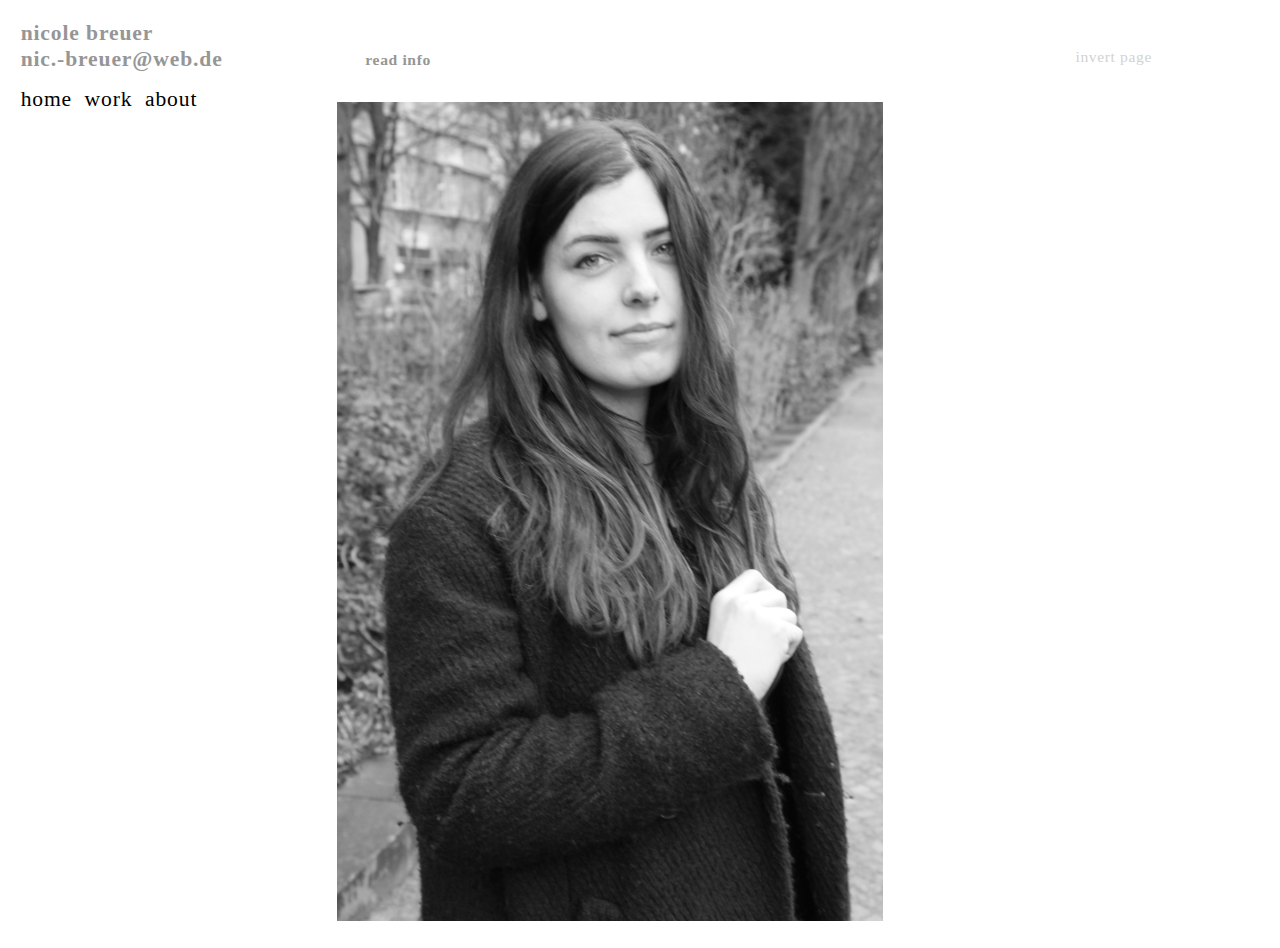
<file: htmlundcss/index.html>
<!DOCTYPE html>
<html>
  <head>
    <meta charset="utf-8">
    <title>Mein Portfolio</title>
    <link rel="stylesheet" href="https://maxcdn.bootstrapcdn.com/bootstrap/4.0.0-beta.2/css/bootstrap.min.css" integrity="sha384-PsH8R72JQ3SOdhVi3uxftmaW6Vc51MKb0q5P2rRUpPvrszuE4W1povHYgTpBfshb" crossorigin="anonymous">
  <link href="https://fonts.googleapis.com/css?family=Source+Sans+Pro:400,900" rel="stylesheet">
  <script src="https://ajax.googleapis.com/ajax/libs/jquery/3.2.1/jquery.min.js"></script>
  <link rel="stylesheet" href="stylesheet.css" type="text/css">
  </head>
  <body>
    	<div id="container_text">

    	<span class="header_toggle text1">
    			<span class="addresse_cursor_up">nicole breuer<br><p id="role" style="display: inline;">nic.-breuer@web.de</p></span>
    			 <span class="addresse_cursor_down" style="display: none;">nicole breuer<br>kommunikationsdesign</span>
    			</span>
    				<div id="address_more" class="text1"><p>reinickendorferstraße 63
    				<br>13347 berlin
    				<br>germany
          </p><p>+ 49 (0) 176 30 587 106
    				<br>nic.-breuer@web.de
    				</p></div>
    				<br><br><span id="menu_links" class="text1"><a href="index.html">home</a>&nbsp;&nbsp;<a href="work.html">work</a>&nbsp;&nbsp;<a href="about.html">about</a></span>

    	</div>

    <div id="items">
    <!-- - - About - - -->
    <div id="1" class="wrap">
    	<div id="container_exhibit" class="text2 item">
    	<div id="invert_button_01" class="invert_button">invert page</div>
    		<div class="container_exhibit_info">
    				<div class="info_col_1">

    					<span class="projekt_info_toggle">
    					    <span class="addresse_cursor_up">read info</span>
    					    <span class="addresse_cursor_down" style="display: none;">close info</span>
    					</span>
    						<div class="projekt_info_more"><br>hello, i am a berlin-based graphic designer with a focus on typography, editorial design and collages. this site shows a selection of my work. you can see more material in the 'work' section. thank you for visiting
        <br>/</br>
        hallo, ich bin eine grafikdesignerin aus berlin mit dem fokus auf typografie, editorial design und collagen. diese seite zeigt eine auswahl meiner arbeiten. mehr bilder unter 'work'. danke für den besuch.

</div>

    				</div>
    		</div>
    		<div class="container_exhibit_photo">
    				<div><img id="zz" src="img/me.JPG" class="img_space"></div>
    		</div>
    	</div>
    </div>

      	<!-- INVERT PAGE -->

      	<script>
      	  $(function() {
      	    $( "#invert_button_01" ).click(function() {
      	      $( "html" ).toggleClass( "invert", 1000 );
      		  $( ".projekt_info_more" ).toggleClass( "invert_to_black", 1000 );
      		  $( ".projekt_info_toggle" ).toggleClass( "invert_to_black", 1000 );
      	    });
      	  });
      	  </script>




    </div>

    	<script type="text/javascript">
        $('.header_toggle span').each(function() {
            $(this).on('click', function(){
                $(this).parent().next().slideToggle();
                $(this).parent().find('span').each(function(){
                    $(this).toggle();

                });
            });
        });
    	</script>

    	<!-- TOGGLE PROJEKT INFO! -->

    	<script type="text/javascript">
        $('.projekt_info_toggle span').each(function() {
            $(this).on('click', function(){
                $(this).parent().next().slideToggle();
                $(this).parent().find('span').each(function(){
                    $(this).toggle();

                });
            });
        });


    	</script>

    	<!-- durch Projekte klicken -->
    	<script type="text/javascript">
    	$("#buttons a").click(function() {
    	    var id = $(this).attr("id");
    	    $("#items div.wrap").fadeOut(750).css("display", "none");
    	    $("#items div#" + id + "").fadeIn(750).css("display", "block", "");
    	});
    	</script>







    </body>
</file>
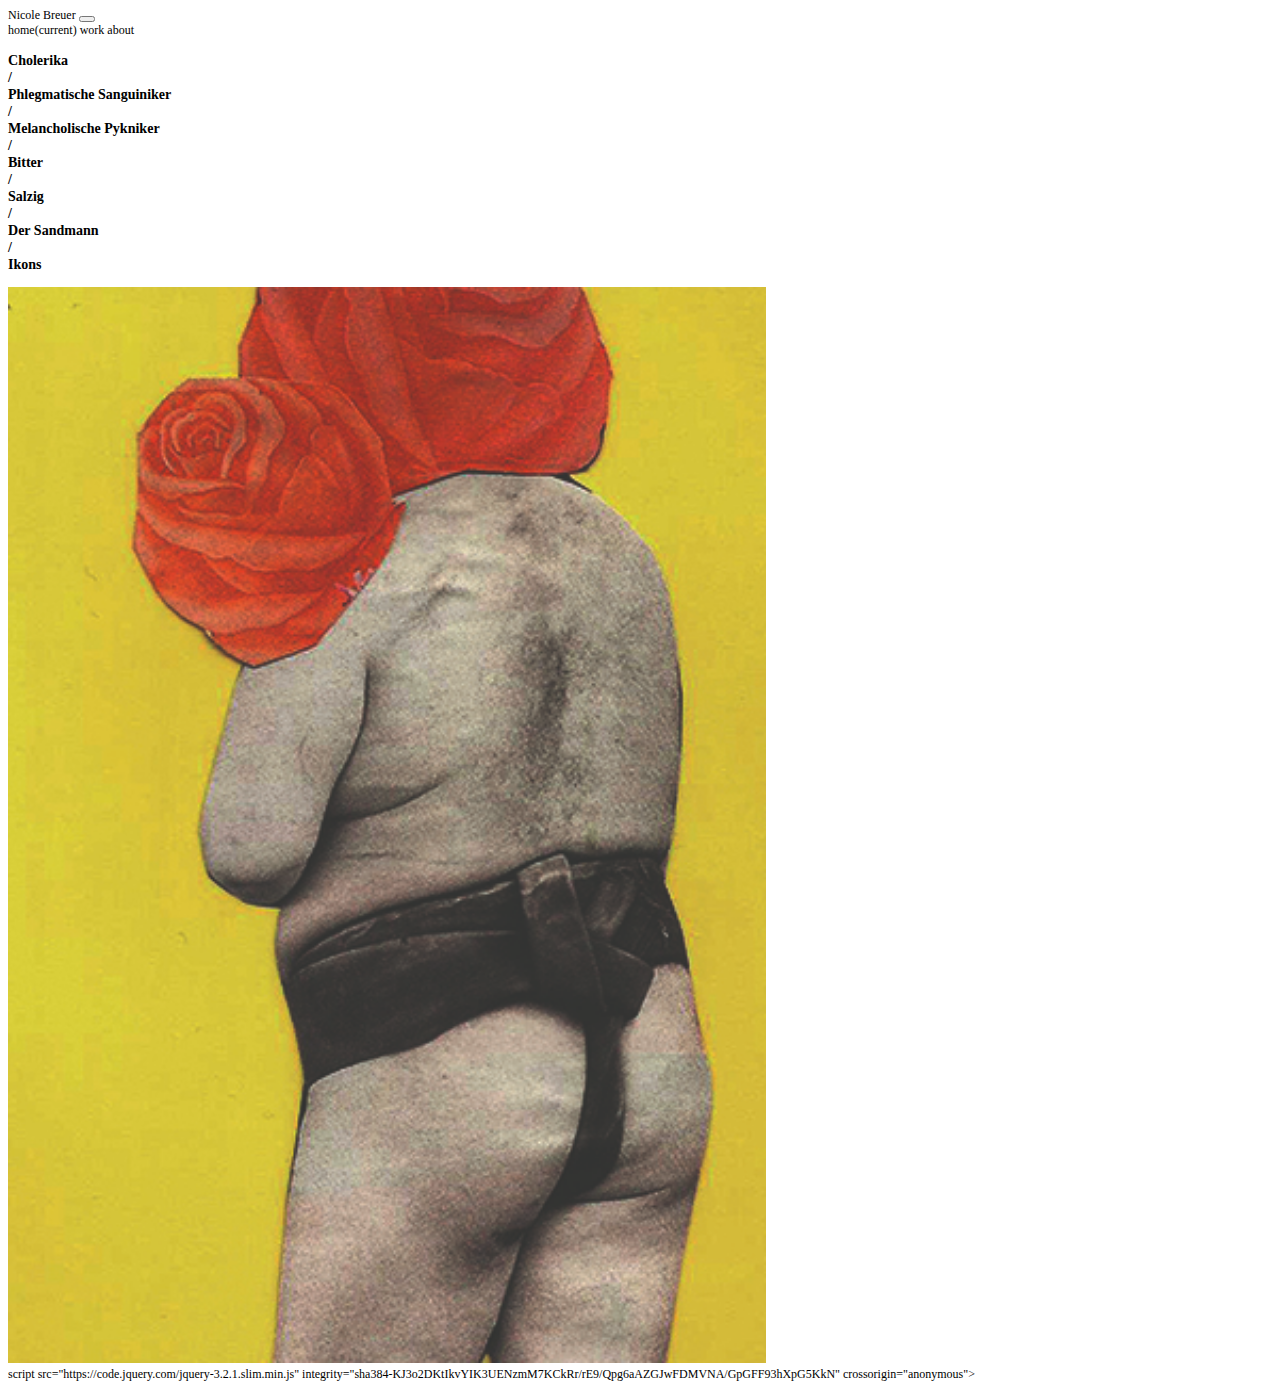
<file: htmlundcss/about.html>
<!DOCTYPE html>
<html>
  <head>
    <meta charset="utf-8">
    <title>Mein Portfolio</title>
    <link rel="stylesheet" href="https://maxcdn.bootstrapcdn.com/bootstrap/4.0.0-beta.2/css/bootstrap.min.css" integrity="sha384-PsH8R72JQ3SOdhVi3uxftmaW6Vc51MKb0q5P2rRUpPvrszuE4W1povHYgTpBfshb" crossorigin="anonymous">
  <link href="https://fonts.googleapis.com/css?family=Source+Sans+Pro:400,900" rel="stylesheet">
  <link rel="stylesheet" href="stylesheet.css" type="text/css">
  </head>
  <body>
    <nav class="navbar navbar-expand-lg">
  <a class="navbar-brand" href="index.html">Nicole Breuer</a>
  <button class="navbar-toggler" type="button" data-toggle="collapse" data-target="#navbarNavAltMarkup" aria-controls="navbarNavAltMarkup" aria-expanded="false" aria-label="Toggle navigation">
    <span class="navbar-toggler-icon"></span>
  </button>
  <div class="collapse navbar-collapse" id="navbarNavAltMarkup">
    <div class="navbar-nav">
      <a class="nav-item nav-link active" href="index.html">home<span class="sr-only">(current)</span></a>
      <a class="nav-item nav-link" href="work.html">work</a>
      <a class="nav-item nav-link" href="about.html">about</a>
    </div>
  </div>
</nav>

<div class="row">
<div class="col-3">
  <div class="Inhalt">
    <p>
    <h3>
      <a href="work.html">Cholerika</a>
    <br>/</br>
    <a href="Phlegmatische Sanguiniker.html">Phlegmatische Sanguiniker</a>
    <br>/</br>
    <a href="Melancholische Pykniker.html">Melancholische Pykniker</a>
    <br>/</br>
      <a href="Bitter.html">Bitter</a>
    <br>/</br>
    <a href="salzig.html">Salzig</a>
    <br>/</br>
    <a href="DerSandmann.html">Der Sandmann</a>
    <br>/</br>
    <a href="Ikons.html">Ikons</a>
    <h3>
    </p>
</div>
</div>
<div class="col-9">
  <div class="Bild">
<img src="img/sanguiniker.jpg">
</div>
</div>
</div>
script src="https://code.jquery.com/jquery-3.2.1.slim.min.js" integrity="sha384-KJ3o2DKtIkvYIK3UENzmM7KCkRr/rE9/Qpg6aAZGJwFDMVNA/GpGFF93hXpG5KkN" crossorigin="anonymous"></script>
<script src="https://cdnjs.cloudflare.com/ajax/libs/popper.js/1.12.3/umd/popper.min.js" integrity="sha384-vFJXuSJphROIrBnz7yo7oB41mKfc8JzQZiCq4NCceLEaO4IHwicKwpJf9c9IpFgh" crossorigin="anonymous"></script>
<script src="https://maxcdn.bootstrapcdn.com/bootstrap/4.0.0-beta.2/js/bootstrap.min.js" integrity="sha384-alpBpkh1PFOepccYVYDB4do5UnbKysX5WZXm3XxPqe5iKTfUKjNkCk9SaVuEZflJ" crossorigin="anonymous"></script>
  </body>
</html>
</file>
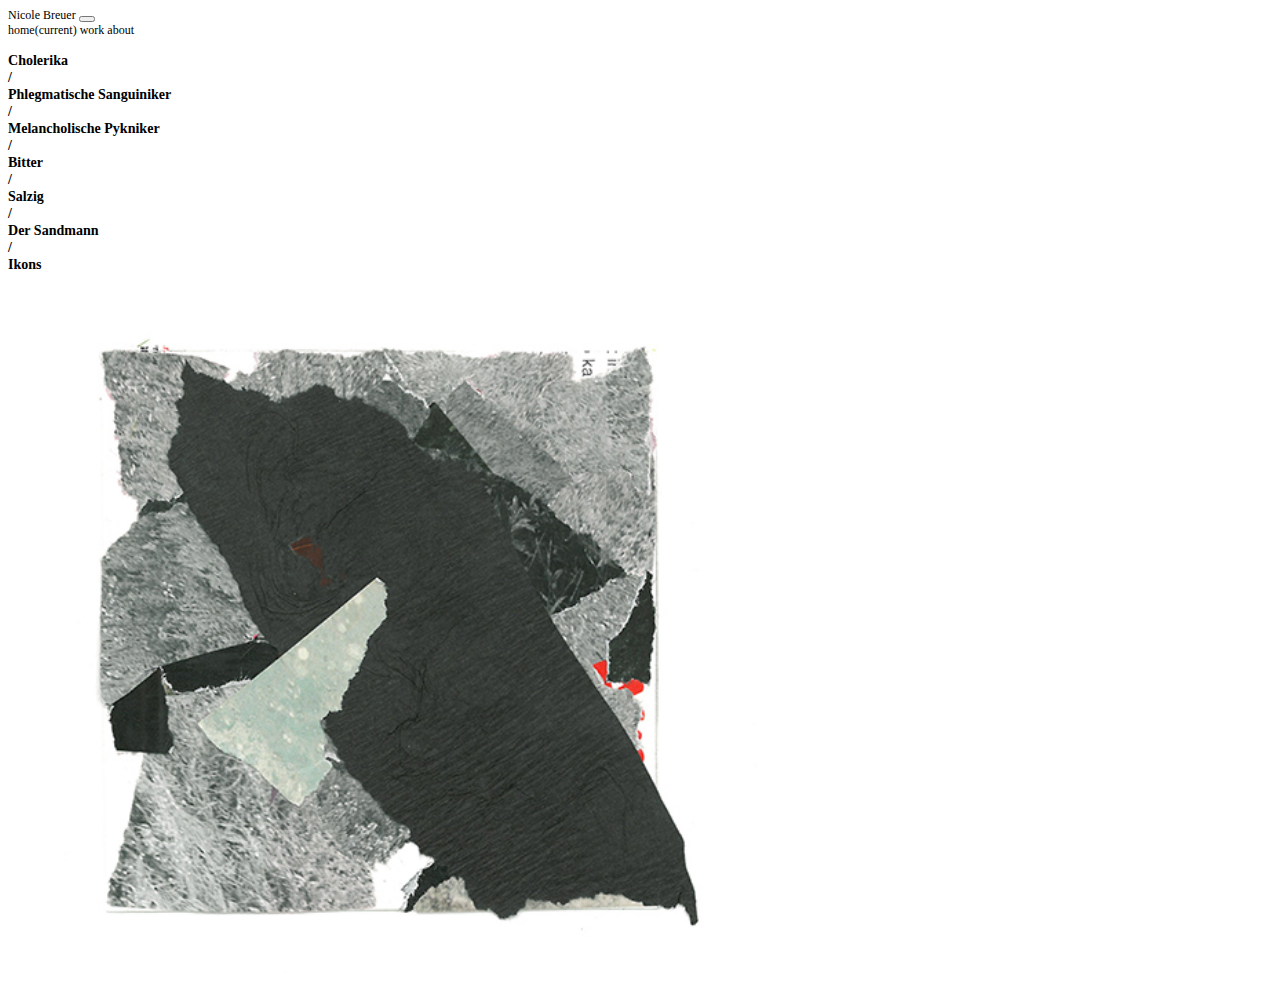
<file: htmlundcss/bitter.html>
<!DOCTYPE html>
<html>
  <head>
    <meta charset="utf-8">
    <title>Mein Portfolio</title>
    <link rel="stylesheet" href="https://maxcdn.bootstrapcdn.com/bootstrap/4.0.0-beta.2/css/bootstrap.min.css" integrity="sha384-PsH8R72JQ3SOdhVi3uxftmaW6Vc51MKb0q5P2rRUpPvrszuE4W1povHYgTpBfshb" crossorigin="anonymous">
  <link href="https://fonts.googleapis.com/css?family=Source+Sans+Pro:400,900" rel="stylesheet">
  <link rel="stylesheet" href="stylesheet.css" type="text/css">
  </head>
  <body>
    <nav class="navbar navbar-expand-lg">
  <a class="navbar-brand" href="index.html">Nicole Breuer</a>
  <button class="navbar-toggler" type="button" data-toggle="collapse" data-target="#navbarNavAltMarkup" aria-controls="navbarNavAltMarkup" aria-expanded="false" aria-label="Toggle navigation">
    <span class="navbar-toggler-icon"></span>
  </button>
  <div class="collapse navbar-collapse" id="navbarNavAltMarkup">
    <div class="navbar-nav">
      <a class="nav-item nav-link active" href="index.html">home<span class="sr-only">(current)</span></a>
      <a class="nav-item nav-link" href="work.html">work</a>
      <a class="nav-item nav-link" href="about.html">about</a>
    </div>
  </div>
</nav>

<div class="row">
<div class="col-3">
  <div class="Inhalt">
    <p>
    <h3>
      <a href="work.html">Cholerika</a>
    <br>/</br>
    <a href="Sanguiniker.html">Phlegmatische Sanguiniker</a>
    <br>/</br>
    <a href="melancholiker.html">Melancholische Pykniker</a>
    <br>/</br>
      <a href="Bitter.html">Bitter</a>
    <br>/</br>
    <a href="salzig.html">Salzig</a>
    <br>/</br>
    <a href="DerSandmann.html">Der Sandmann</a>
    <br>/</br>
    <a href="Ikons.html">Ikons</a>
    <h3>
    </p>
</div>
</div>
<div class="col-9">
  <div class="Bild">
<img src="img/bitter.jpg">
</div>
</div>
</div>
<script src="https://code.jquery.com/jquery-3.2.1.slim.min.js" integrity="sha384-KJ3o2DKtIkvYIK3UENzmM7KCkRr/rE9/Qpg6aAZGJwFDMVNA/GpGFF93hXpG5KkN" crossorigin="anonymous"></script>
<script src="https://cdnjs.cloudflare.com/ajax/libs/popper.js/1.12.3/umd/popper.min.js" integrity="sha384-vFJXuSJphROIrBnz7yo7oB41mKfc8JzQZiCq4NCceLEaO4IHwicKwpJf9c9IpFgh" crossorigin="anonymous"></script>
<script src="https://maxcdn.bootstrapcdn.com/bootstrap/4.0.0-beta.2/js/bootstrap.min.js" integrity="sha384-alpBpkh1PFOepccYVYDB4do5UnbKysX5WZXm3XxPqe5iKTfUKjNkCk9SaVuEZflJ" crossorigin="anonymous"></script>
  </body>
</html>
</file>
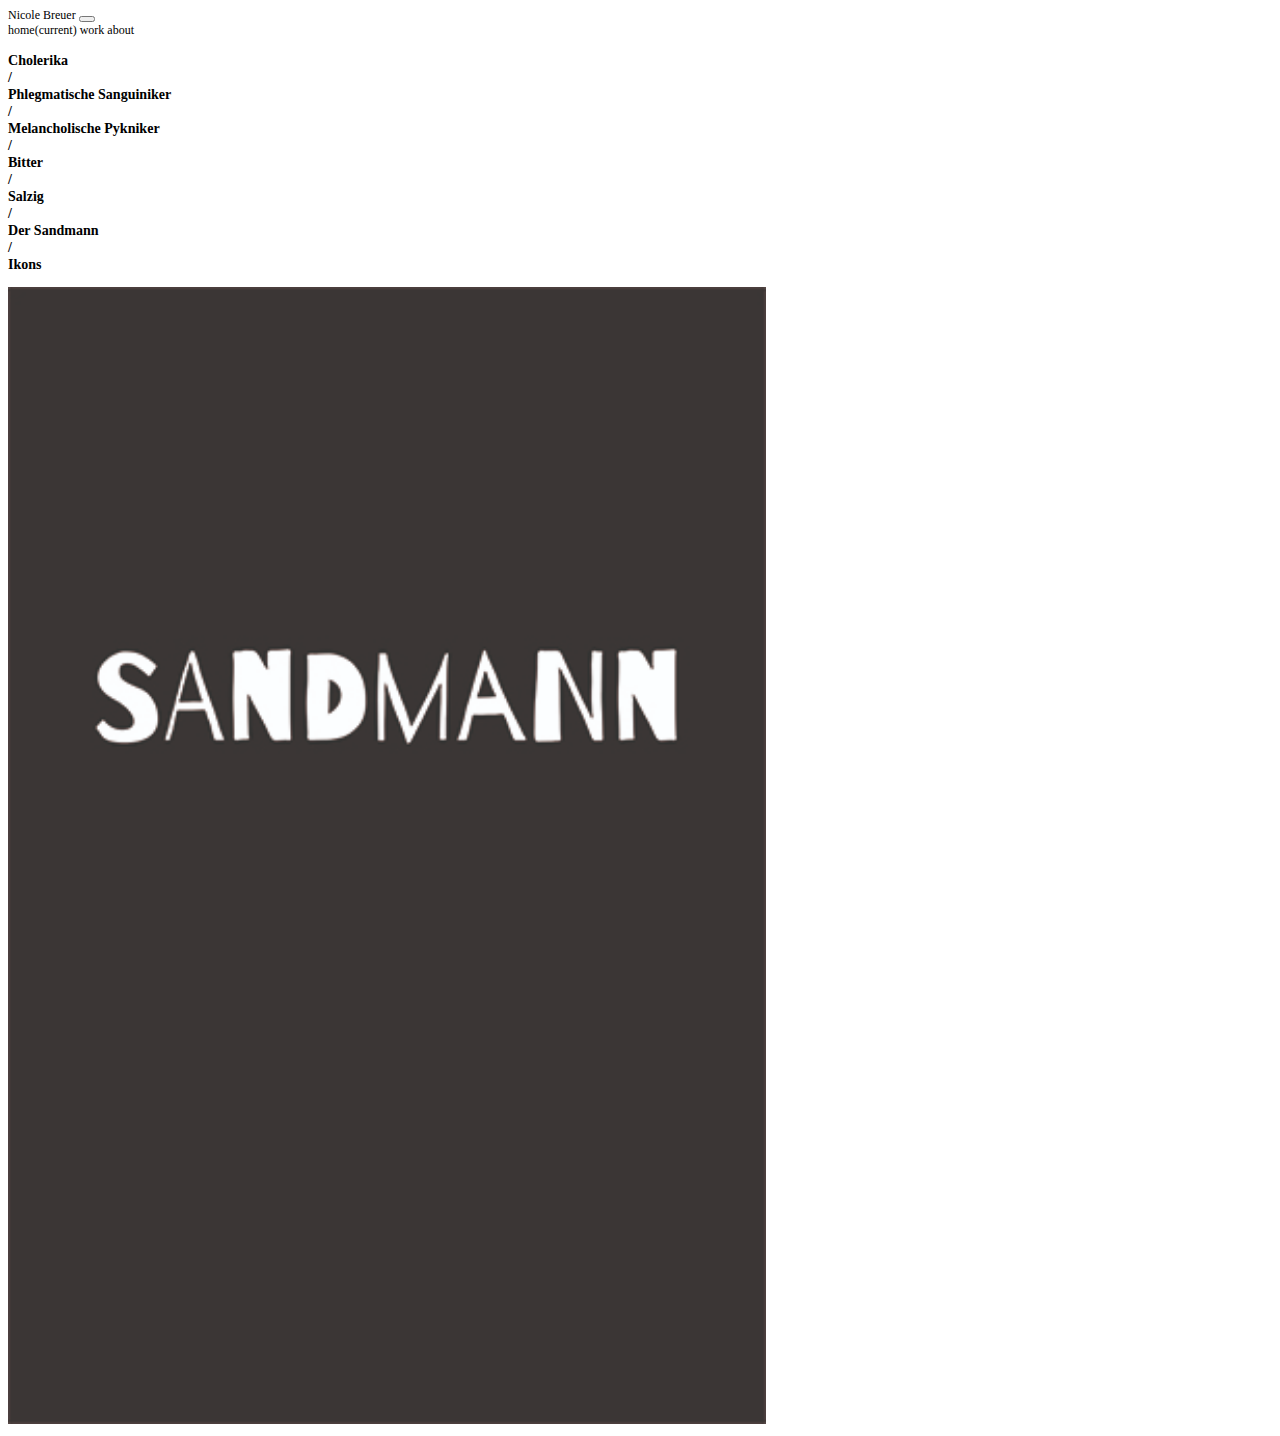
<file: htmlundcss/DerSandmann.html>
<!DOCTYPE html>
<html>
  <head>
    <meta charset="utf-8">
    <title>Mein Portfolio</title>
    <link rel="stylesheet" href="https://maxcdn.bootstrapcdn.com/bootstrap/4.0.0-beta.2/css/bootstrap.min.css" integrity="sha384-PsH8R72JQ3SOdhVi3uxftmaW6Vc51MKb0q5P2rRUpPvrszuE4W1povHYgTpBfshb" crossorigin="anonymous">
  <link href="https://fonts.googleapis.com/css?family=Source+Sans+Pro:400,900" rel="stylesheet">
  <link rel="stylesheet" href="stylesheet.css" type="text/css">
  </head>
  <body>
    <nav class="navbar navbar-expand-lg">
  <a class="navbar-brand" href="index.html">Nicole Breuer</a>
  <button class="navbar-toggler" type="button" data-toggle="collapse" data-target="#navbarNavAltMarkup" aria-controls="navbarNavAltMarkup" aria-expanded="false" aria-label="Toggle navigation">
    <span class="navbar-toggler-icon"></span>
  </button>
  <div class="collapse navbar-collapse" id="navbarNavAltMarkup">
    <div class="navbar-nav">
      <a class="nav-item nav-link active" href="index.html">home<span class="sr-only">(current)</span></a>
      <a class="nav-item nav-link" href="work.html">work</a>
      <a class="nav-item nav-link" href="about.html">about</a>
    </div>
  </div>
</nav>

<div class="row">
<div class="col-3">
  <div class="Inhalt">
    <p>
    <h3>
      <a href="work.html">Cholerika</a>
    <br>/</br>
    <a href="Sanguiniker.html">Phlegmatische Sanguiniker</a>
    <br>/</br>
    <a href="melancholiker.html">Melancholische Pykniker</a>
    <br>/</br>
      <a href="Bitter.html">Bitter</a>
    <br>/</br>
    <a href="salzig.html">Salzig</a>
    <br>/</br>
    <a href="DerSandmann.html">Der Sandmann</a>
    <br>/</br>
    <a href="Ikons.html">Ikons</a>
    <h3>
    </p>
</div>
</div>
<div class="col-9">
  <div class="Bild">
<img src="img/DerSandmann.jpg">
</div>
</div>
</div>
<script src="https://code.jquery.com/jquery-3.2.1.slim.min.js" integrity="sha384-KJ3o2DKtIkvYIK3UENzmM7KCkRr/rE9/Qpg6aAZGJwFDMVNA/GpGFF93hXpG5KkN" crossorigin="anonymous"></script>
<script src="https://cdnjs.cloudflare.com/ajax/libs/popper.js/1.12.3/umd/popper.min.js" integrity="sha384-vFJXuSJphROIrBnz7yo7oB41mKfc8JzQZiCq4NCceLEaO4IHwicKwpJf9c9IpFgh" crossorigin="anonymous"></script>
<script src="https://maxcdn.bootstrapcdn.com/bootstrap/4.0.0-beta.2/js/bootstrap.min.js" integrity="sha384-alpBpkh1PFOepccYVYDB4do5UnbKysX5WZXm3XxPqe5iKTfUKjNkCk9SaVuEZflJ" crossorigin="anonymous"></script>
  </body>
</html>
</file>
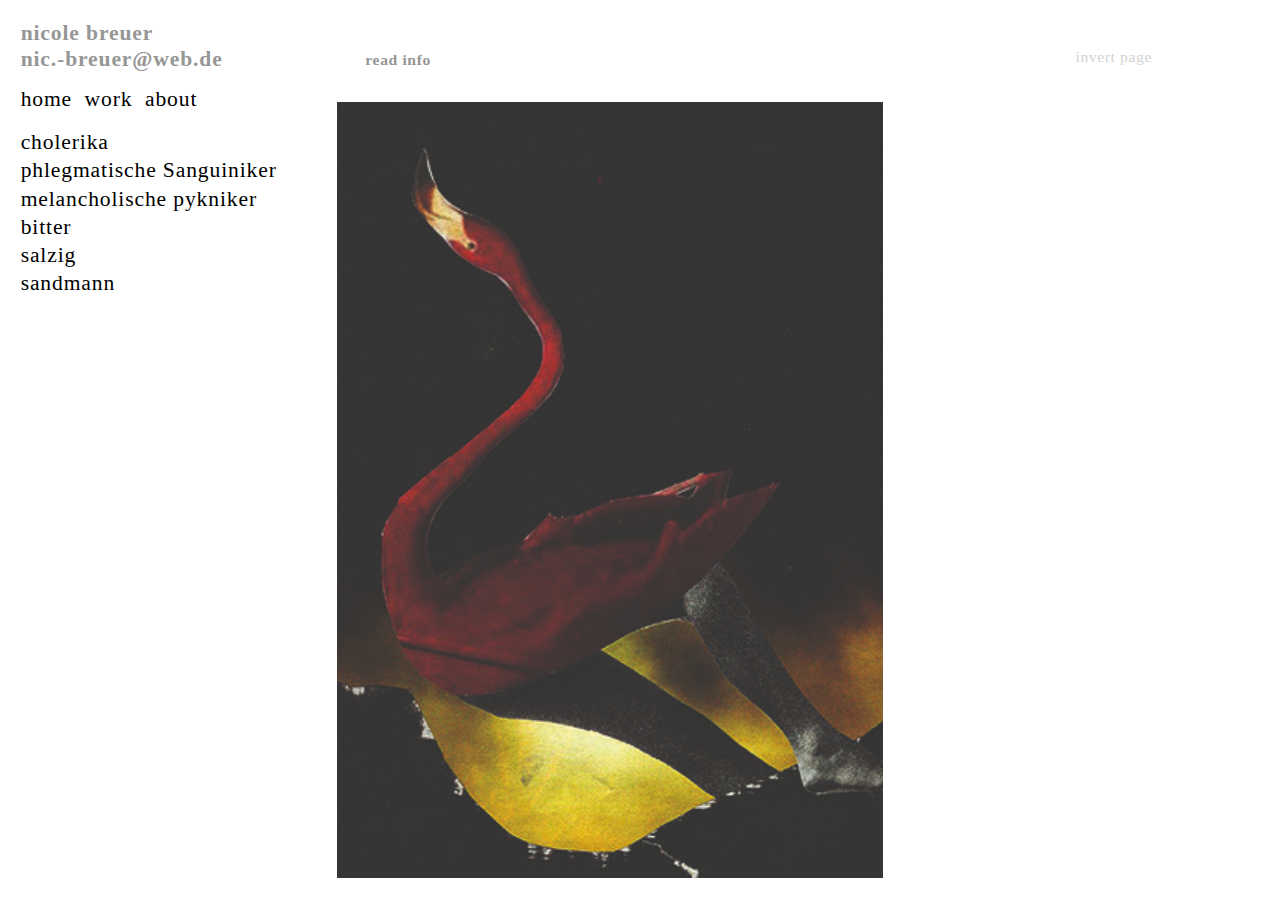
<file: htmlundcss/melancholiker.html>
<!DOCTYPE html>
<html>
  <head>
    <meta charset="utf-8">
    <title>Mein Portfolio</title>
    <link rel="stylesheet" href="https://maxcdn.bootstrapcdn.com/bootstrap/4.0.0-beta.2/css/bootstrap.min.css" integrity="sha384-PsH8R72JQ3SOdhVi3uxftmaW6Vc51MKb0q5P2rRUpPvrszuE4W1povHYgTpBfshb" crossorigin="anonymous">
  <link href="https://fonts.googleapis.com/css?family=Source+Sans+Pro:400,900" rel="stylesheet">
  <script src="https://ajax.googleapis.com/ajax/libs/jquery/3.2.1/jquery.min.js"></script>
  <link rel="stylesheet" href="stylesheet.css" type="text/css">
  </head>
  <body>
    	<div id="container_text">

    	<span class="header_toggle text1">
    			<span class="addresse_cursor_up">nicole breuer<br><p id="role" style="display: inline;">nic.-breuer@web.de</p></span>
    			 <span class="addresse_cursor_down" style="display: none;">nicole breuer<br>kommunikationsdesign</span>
    			</span>
    				<div id="address_more" class="text1"><p>reinickendorferstraße 63
    				<br>13347 berlin
    				<br>germany
          </p><p>+ 49 (0) 176 30 587 106
    				<br>nic.-breuer@web.de
    				</p></div>
    				<br><br><span id="menu_links" class="text1"><a href="index.html">home</a>&nbsp;&nbsp;<a href="work.html">work</a>&nbsp;&nbsp;<a href="about.html">about</a></span>
    				<br><br><div id="buttons">
    						 <a href="work.html" id="13">cholerika</a> <span class="buttons_type">collage</span><br>
    						 <a href="Sanguiniker.html" id="12">phlegmatische Sanguiniker</a> <span class="buttons_type">collage</span><br>
    						 <a href="melancholiker.html" id="8a">melancholische pykniker</a> <span class="buttons_type">collage</span><br>
       					 <a href="bitter.html" id="8">bitter</a> <span class="buttons_type">type, editorial</span><br>
       						 <a href="salzig.html" id="9">salzig</a> <span class="buttons_type">type, editorial</span><br>
    						 <a href="DerSandmann.html" id="11">sandmann</a> <span class="buttons_type">editorial</span><br>
    				    </p></div>
    	</div>

    <div id="items">
    <!-- - - PROJEKT 01		cholerika - - -->
    <div id="1" class="wrap">
    	<div id="container_exhibit" class="text2 item">
    	<div id="invert_button_01" class="invert_button">invert page</div>
    		<div class="container_exhibit_info">
    				<div class="info_col_1">

    					<span class="projekt_info_toggle">
    					    <span class="addresse_cursor_up">read info</span>
    					    <span class="addresse_cursor_down" style="display: none;">close info</span>
    					</span>
    						<div class="projekt_info_more"><br>Collage					<br>year:&nbsp;2016					<br>type:&nbsp;poster						<br><p style="text-indent:20px; margin: 0%;">Im Zuge des zweiten Semesters bestand die Aufgabe ...						<br></p><p style="text-indent:20px; margin: 0%;">published in SLANTED Stencil						</p></div>

    				</div>
    		</div>
    		<div class="container_exhibit_photo">
    				<div><img id="zz" src="img/melancholiker.jpg" class="img_space"></div>
    		</div>
    	</div>
    </div>

      	<!-- INVERT PAGE -->

      	<script>
      	  $(function() {
      	    $( "#invert_button_01" ).click(function() {
      	      $( "html" ).toggleClass( "invert", 1000 );
      		  $( ".projekt_info_more" ).toggleClass( "invert_to_black", 1000 );
      		  $( ".projekt_info_toggle" ).toggleClass( "invert_to_black", 1000 );
      	    });
      	  });
      	  </script>




    </div>

    	<script type="text/javascript">
        $('.header_toggle span').each(function() {
            $(this).on('click', function(){
                $(this).parent().next().slideToggle();
                $(this).parent().find('span').each(function(){
                    $(this).toggle();

                });
            });
        });
    	</script>

    	<!-- TOGGLE PROJEKT INFO! -->

    	<script type="text/javascript">
        $('.projekt_info_toggle span').each(function() {
            $(this).on('click', function(){
                $(this).parent().next().slideToggle();
                $(this).parent().find('span').each(function(){
                    $(this).toggle();

                });
            });
        });


    	</script>

    	<!-- durch Projekte klicken -->
    	<script type="text/javascript">
    	$("#buttons a").click(function() {
    	    var id = $(this).attr("id");
    	    $("#items div.wrap").fadeOut(750).css("display", "none");
    	    $("#items div#" + id + "").fadeIn(750).css("display", "block", "");
    	});
    	</script>


    	<!-- ladebildschirm work -->
    	<script type="text/javascript">
    	jQuery(document).ready(function () {
    	setTimeout(function(){ $("#loadingscreen").fadeOut(500); }, 4000);
    	});
    	</script>


    	<!-- google_analytics -->
    	<script>
      (function(i,s,o,g,r,a,m){i['GoogleAnalyticsObject']=r;i[r]=i[r]||function(){
      (i[r].q=i[r].q||[]).push(arguments)},i[r].l=1*new Date();a=s.createElement(o),
      m=s.getElementsByTagName(o)[0];a.async=1;a.src=g;m.parentNode.insertBefore(a,m)
      })(window,document,'script','//www.google-analytics.com/analytics.js','ga');

      ga('create', 'UA-62168906-1', 'auto');
      ga('send', 'pageview');

    </script>





    </body>
</file>
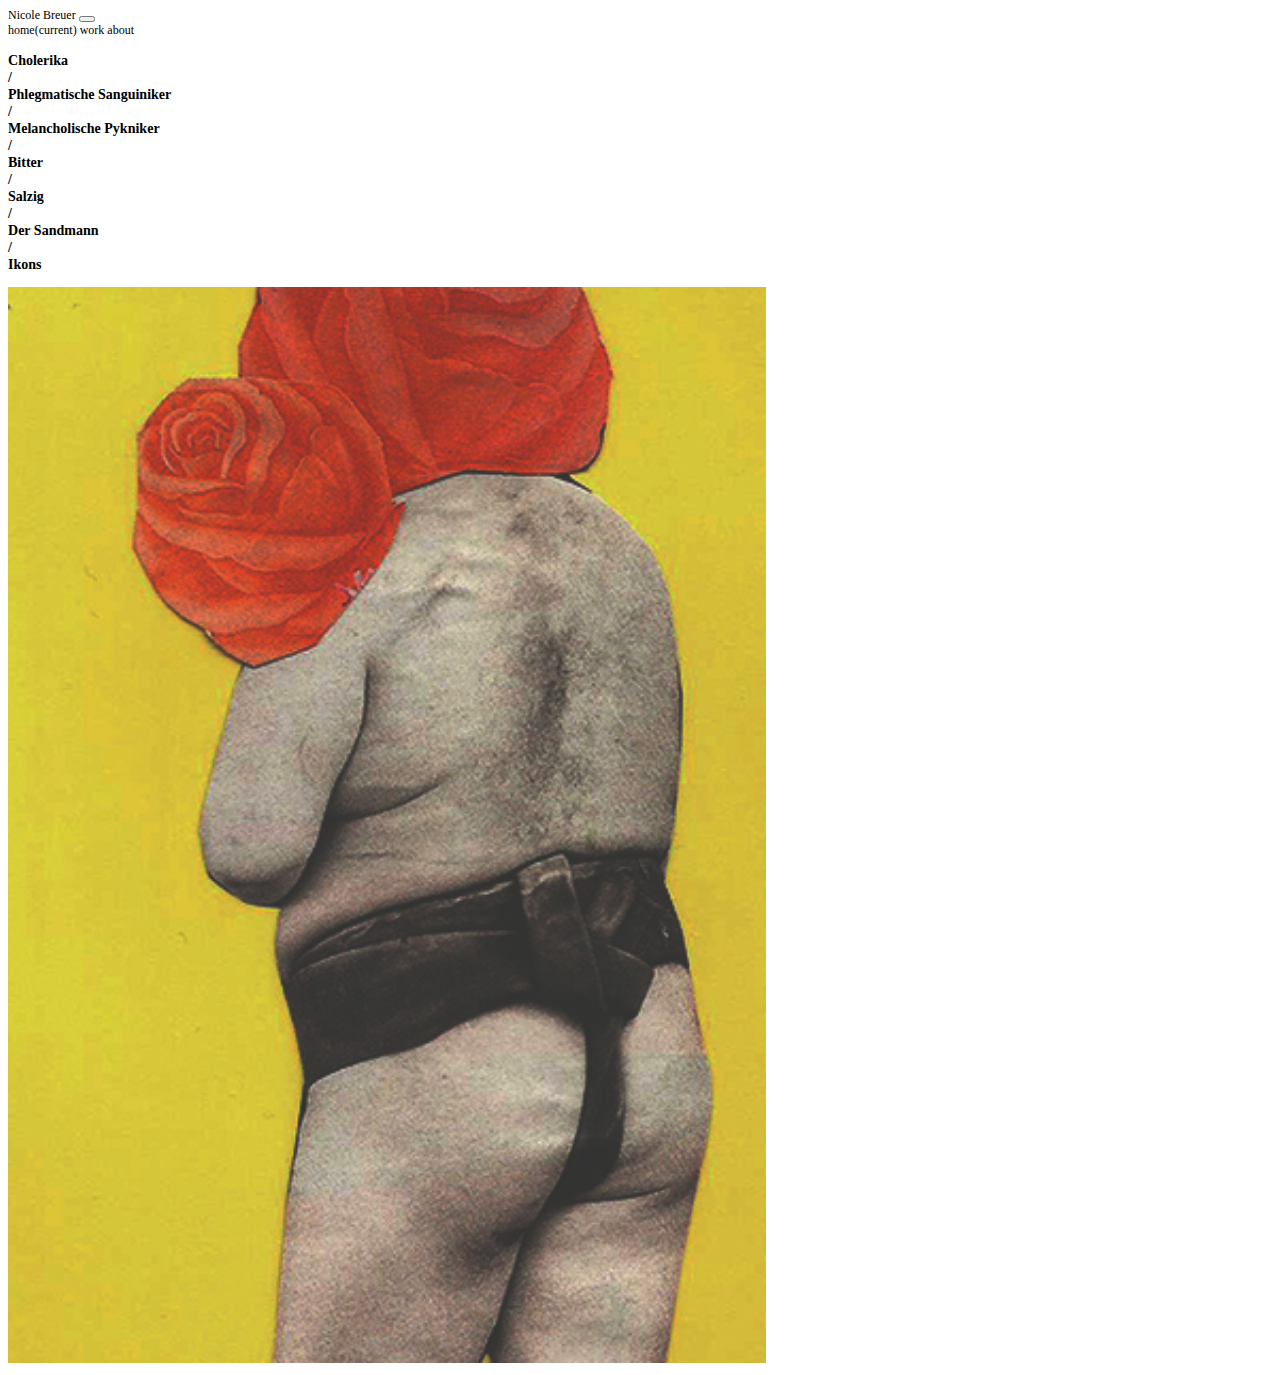
<file: htmlundcss/Phlegmatische Sanguiniker.html>
<!DOCTYPE html>
<html>
  <head>
    <meta charset="utf-8">
    <title>Mein Portfolio</title>
    <link rel="stylesheet" href="https://maxcdn.bootstrapcdn.com/bootstrap/4.0.0-beta.2/css/bootstrap.min.css" integrity="sha384-PsH8R72JQ3SOdhVi3uxftmaW6Vc51MKb0q5P2rRUpPvrszuE4W1povHYgTpBfshb" crossorigin="anonymous">
  <link href="https://fonts.googleapis.com/css?family=Source+Sans+Pro:400,900" rel="stylesheet">
  <link rel="stylesheet" href="stylesheet.css" type="text/css">
  </head>
  <body>
    <nav class="navbar navbar-expand-lg">
  <a class="navbar-brand" href="index.html">Nicole Breuer</a>
  <button class="navbar-toggler" type="button" data-toggle="collapse" data-target="#navbarNavAltMarkup" aria-controls="navbarNavAltMarkup" aria-expanded="false" aria-label="Toggle navigation">
    <span class="navbar-toggler-icon"></span>
  </button>
  <div class="collapse navbar-collapse" id="navbarNavAltMarkup">
    <div class="navbar-nav">
      <a class="nav-item nav-link active" href="index.html">home<span class="sr-only">(current)</span></a>
      <a class="nav-item nav-link" href="work.html">work</a>
      <a class="nav-item nav-link" href="about.html">about</a>
    </div>
  </div>
</nav>

<div class="row">
<div class="col-3">
  <div class="Inhalt">
    <p>
    <h3>
      <a href="work.html">Cholerika</a>
    <br>/</br>
    <a href="Phlegmatische Sanguiniker.html">Phlegmatische Sanguiniker</a>
    <br>/</br>
    <a href="Melancholische Pykniker.html">Melancholische Pykniker</a>
    <br>/</br>
      <a href="Bitter.html">Bitter</a>
    <br>/</br>
    <a href="salzig.html">Salzig</a>
    <br>/</br>
    <a href="DerSandmann.html">Der Sandmann</a>
    <br>/</br>
    <a href="Ikons.html">Ikons</a>
    <h3>
    </p>
</div>
</div>
<div class="col-9">
  <div class="Bild">
<img src="img/sanguiniker.jpg">
</div>
</div>
</div>
<script src="https://code.jquery.com/jquery-3.2.1.slim.min.js" integrity="sha384-KJ3o2DKtIkvYIK3UENzmM7KCkRr/rE9/Qpg6aAZGJwFDMVNA/GpGFF93hXpG5KkN" crossorigin="anonymous"></script>
<script src="https://cdnjs.cloudflare.com/ajax/libs/popper.js/1.12.3/umd/popper.min.js" integrity="sha384-vFJXuSJphROIrBnz7yo7oB41mKfc8JzQZiCq4NCceLEaO4IHwicKwpJf9c9IpFgh" crossorigin="anonymous"></script>
<script src="https://maxcdn.bootstrapcdn.com/bootstrap/4.0.0-beta.2/js/bootstrap.min.js" integrity="sha384-alpBpkh1PFOepccYVYDB4do5UnbKysX5WZXm3XxPqe5iKTfUKjNkCk9SaVuEZflJ" crossorigin="anonymous"></script>
  </body>
</html>
</file>
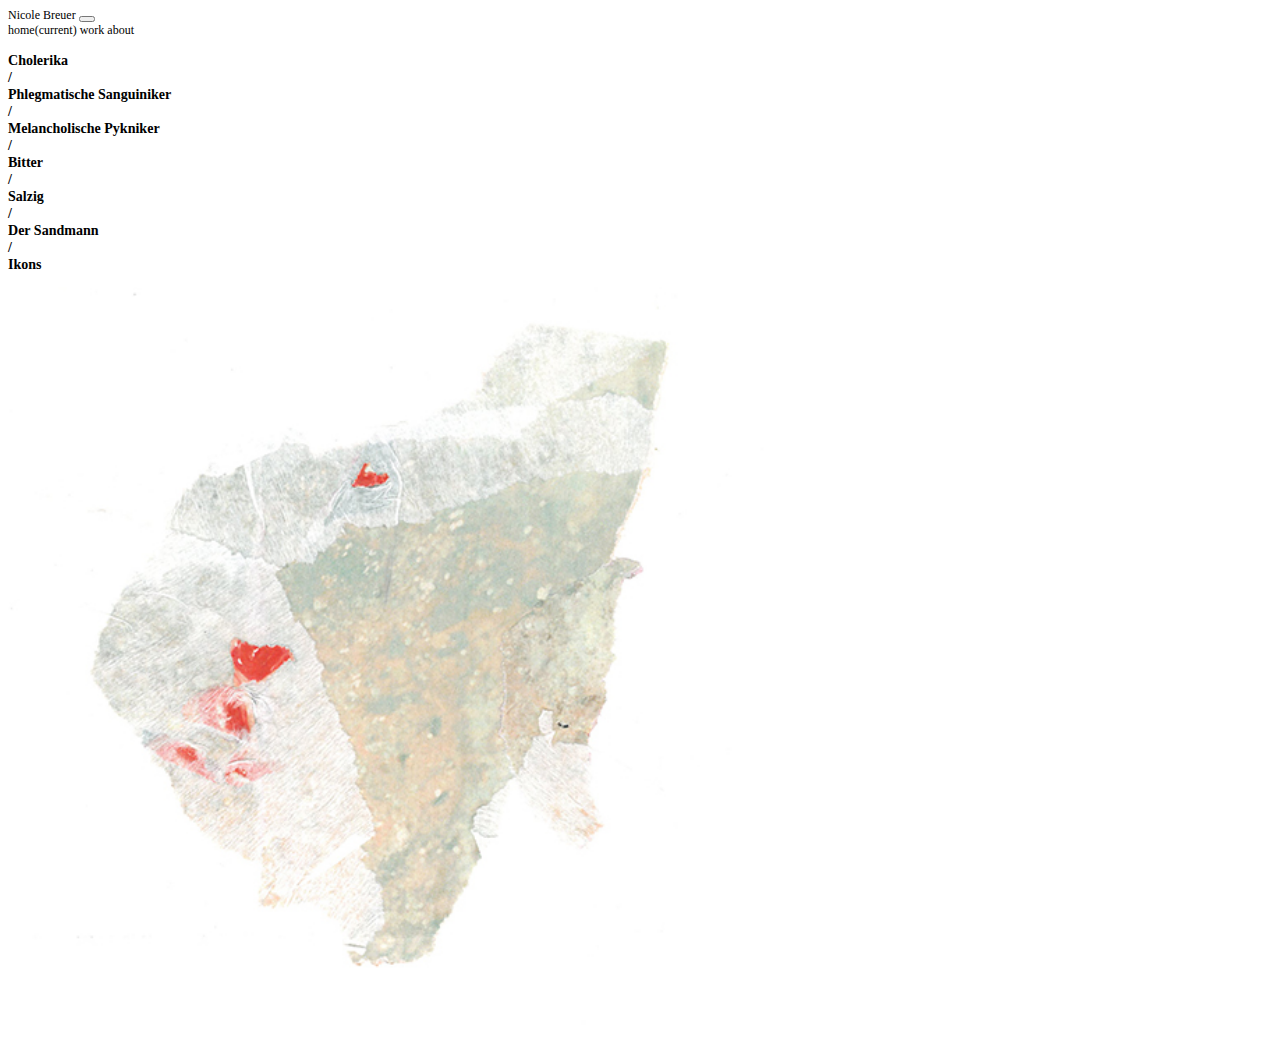
<file: htmlundcss/salzig.html>
<!DOCTYPE html>
<html>
  <head>
    <meta charset="utf-8">
    <title>Mein Portfolio</title>
    <link rel="stylesheet" href="https://maxcdn.bootstrapcdn.com/bootstrap/4.0.0-beta.2/css/bootstrap.min.css" integrity="sha384-PsH8R72JQ3SOdhVi3uxftmaW6Vc51MKb0q5P2rRUpPvrszuE4W1povHYgTpBfshb" crossorigin="anonymous">
  <link href="https://fonts.googleapis.com/css?family=Source+Sans+Pro:400,900" rel="stylesheet">
  <link rel="stylesheet" href="stylesheet.css" type="text/css">
  </head>
  <body>
    <nav class="navbar navbar-expand-lg">
  <a class="navbar-brand" href="index.html">Nicole Breuer</a>
  <button class="navbar-toggler" type="button" data-toggle="collapse" data-target="#navbarNavAltMarkup" aria-controls="navbarNavAltMarkup" aria-expanded="false" aria-label="Toggle navigation">
    <span class="navbar-toggler-icon"></span>
  </button>
  <div class="collapse navbar-collapse" id="navbarNavAltMarkup">
    <div class="navbar-nav">
      <a class="nav-item nav-link active" href="index.html">home<span class="sr-only">(current)</span></a>
      <a class="nav-item nav-link" href="work.html">work</a>
      <a class="nav-item nav-link" href="about.html">about</a>
    </div>
  </div>
</nav>

<div class="row">
<div class="col-3">
  <div class="Inhalt">
    <p>
    <h3>
      <a href="work.html">Cholerika</a>
    <br>/</br>
    <a href="Sanguiniker.html">Phlegmatische Sanguiniker</a>
    <br>/</br>
    <a href="melancholiker.html">Melancholische Pykniker</a>
    <br>/</br>
      <a href="Bitter.html">Bitter</a>
    <br>/</br>
    <a href="salzig.html">Salzig</a>
    <br>/</br>
    <a href="DerSandmann.html">Der Sandmann</a>
    <br>/</br>
    <a href="Ikons.html">Ikons</a>
    <h3>
    </p>
</div>
</div>
<div class="col-9">
  <div class="Bild">
<img src="img/salzig.jpg">
</div>
</div>
</div>
<script src="https://code.jquery.com/jquery-3.2.1.slim.min.js" integrity="sha384-KJ3o2DKtIkvYIK3UENzmM7KCkRr/rE9/Qpg6aAZGJwFDMVNA/GpGFF93hXpG5KkN" crossorigin="anonymous"></script>
<script src="https://cdnjs.cloudflare.com/ajax/libs/popper.js/1.12.3/umd/popper.min.js" integrity="sha384-vFJXuSJphROIrBnz7yo7oB41mKfc8JzQZiCq4NCceLEaO4IHwicKwpJf9c9IpFgh" crossorigin="anonymous"></script>
<script src="https://maxcdn.bootstrapcdn.com/bootstrap/4.0.0-beta.2/js/bootstrap.min.js" integrity="sha384-alpBpkh1PFOepccYVYDB4do5UnbKysX5WZXm3XxPqe5iKTfUKjNkCk9SaVuEZflJ" crossorigin="anonymous"></script>
  </body>
</html>
</file>
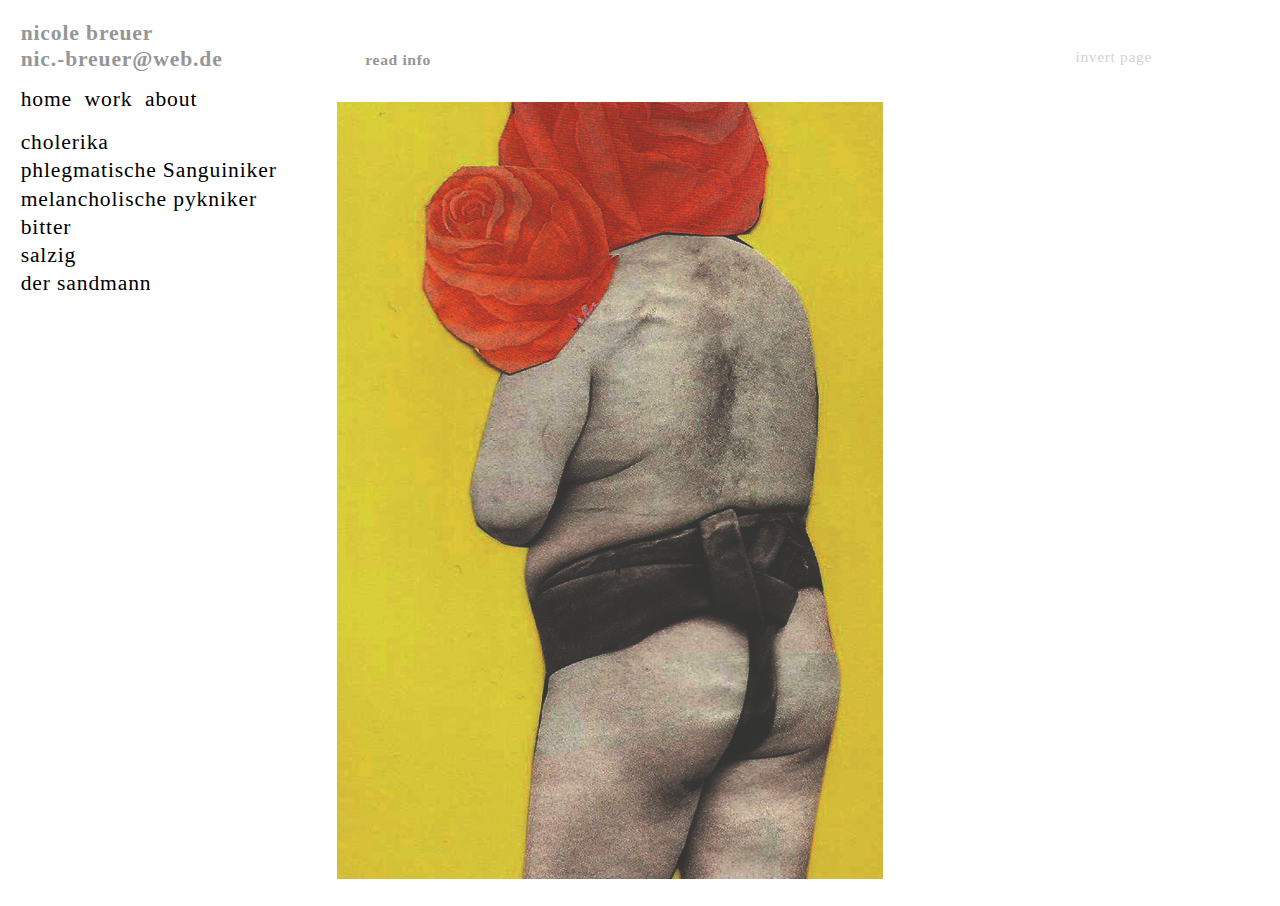
<file: htmlundcss/Sanguiniker.html>
<!DOCTYPE html>
<html>
  <head>
    <meta charset="utf-8">
    <title>Mein Portfolio</title>
    <link rel="stylesheet" href="https://maxcdn.bootstrapcdn.com/bootstrap/4.0.0-beta.2/css/bootstrap.min.css" integrity="sha384-PsH8R72JQ3SOdhVi3uxftmaW6Vc51MKb0q5P2rRUpPvrszuE4W1povHYgTpBfshb" crossorigin="anonymous">
  <link href="https://fonts.googleapis.com/css?family=Source+Sans+Pro:400,900" rel="stylesheet">
  <script src="https://ajax.googleapis.com/ajax/libs/jquery/3.2.1/jquery.min.js"></script>
  <link rel="stylesheet" href="stylesheet.css" type="text/css">
  </head>
  <body>
    	<div id="container_text">

    	<span class="header_toggle text1">
    			<span class="addresse_cursor_up">nicole breuer<br><p id="role" style="display: inline;">nic.-breuer@web.de</p></span>
    			 <span class="addresse_cursor_down" style="display: none;">nicole breuer<br>kommunikationsdesign</span>
    			</span>
    				<div id="address_more" class="text1"><p>reinickendorferstraße 63
    				<br>13347 berlin
    				<br>germany
          </p><p>+ 49 (0) 176 30 587 106
    				<br>nic.-breuer@web.de
    				</p></div>
    				<br><br><span id="menu_links" class="text1"><a href="index.html">home</a>&nbsp;&nbsp;<a href="work.html">work</a>&nbsp;&nbsp;<a href="about.html">about</a></span>
    				<br><br><div id="buttons">
    						 <a href="work.html" id="13">cholerika</a> <span class="buttons_type">collage</span><br>
    						 <a href="Sanguiniker.html" id="12">phlegmatische Sanguiniker</a> <span class="buttons_type">collage</span><br>
    						 <a href="melancholiker.html" id="8a">melancholische pykniker</a> <span class="buttons_type">collage</span><br>
       					 <a href="bitter.html" id="8">bitter</a> <span class="buttons_type">type, editorial</span><br>
       						 <a href="salzig.html" id="9">salzig</a> <span class="buttons_type">type, editorial</span><br>
    						 <a href="DerSandmann.html" id="11">der sandmann</a> <span class="buttons_type">editorial</span><br>
    				    </p></div>
    	</div>

    <div id="items">
    <!-- - - PROJEKT 01		cholerika - - -->
    <div id="1" class="wrap">
    	<div id="container_exhibit" class="text2 item">
    	<div id="invert_button_01" class="invert_button">invert page</div>
    		<div class="container_exhibit_info">
    				<div class="info_col_1">

    					<span class="projekt_info_toggle">
    					    <span class="addresse_cursor_up">read info</span>
    					    <span class="addresse_cursor_down" style="display: none;">close info</span>
    					</span>
    						<div class="projekt_info_more"><br>Collage					<br>year:&nbsp;2016					<br>type:&nbsp;poster						<br><p style="text-indent:20px; margin: 0%;">Im Zuge des zweiten Semesters bestand die Aufgabe ...						<br></p><p style="text-indent:20px; margin: 0%;">published in SLANTED Stencil						</p></div>

    				</div>
    		</div>
    		<div class="container_exhibit_photo">
    				<div><img id="zz" src="img/sani.jpg" class="img_space"></div>
    		</div>
    	</div>
    </div>

      	<!-- INVERT PAGE -->

      	<script>
      	  $(function() {
      	    $( "#invert_button_01" ).click(function() {
      	      $( "html" ).toggleClass( "invert", 1000 );
      		  $( ".projekt_info_more" ).toggleClass( "invert_to_black", 1000 );
      		  $( ".projekt_info_toggle" ).toggleClass( "invert_to_black", 1000 );
      	    });
      	  });
      	  </script>




    </div>

    	<script type="text/javascript">
        $('.header_toggle span').each(function() {
            $(this).on('click', function(){
                $(this).parent().next().slideToggle();
                $(this).parent().find('span').each(function(){
                    $(this).toggle();

                });
            });
        });
    	</script>

    	<!-- TOGGLE PROJEKT INFO! -->

    	<script type="text/javascript">
        $('.projekt_info_toggle span').each(function() {
            $(this).on('click', function(){
                $(this).parent().next().slideToggle();
                $(this).parent().find('span').each(function(){
                    $(this).toggle();

                });
            });
        });


    	</script>

    	<!-- durch Projekte klicken -->
    	<script type="text/javascript">
    	$("#buttons a").click(function() {
    	    var id = $(this).attr("id");
    	    $("#items div.wrap").fadeOut(750).css("display", "none");
    	    $("#items div#" + id + "").fadeIn(750).css("display", "block", "");
    	});
    	</script>


    	<!-- ladebildschirm work -->
    	<script type="text/javascript">
    	jQuery(document).ready(function () {
    	setTimeout(function(){ $("#loadingscreen").fadeOut(500); }, 4000);
    	});
    	</script>


    	<!-- google_analytics -->
    	<script>
      (function(i,s,o,g,r,a,m){i['GoogleAnalyticsObject']=r;i[r]=i[r]||function(){
      (i[r].q=i[r].q||[]).push(arguments)},i[r].l=1*new Date();a=s.createElement(o),
      m=s.getElementsByTagName(o)[0];a.async=1;a.src=g;m.parentNode.insertBefore(a,m)
      })(window,document,'script','//www.google-analytics.com/analytics.js','ga');

      ga('create', 'UA-62168906-1', 'auto');
      ga('send', 'pageview');

    </script>





    </body>
</file>
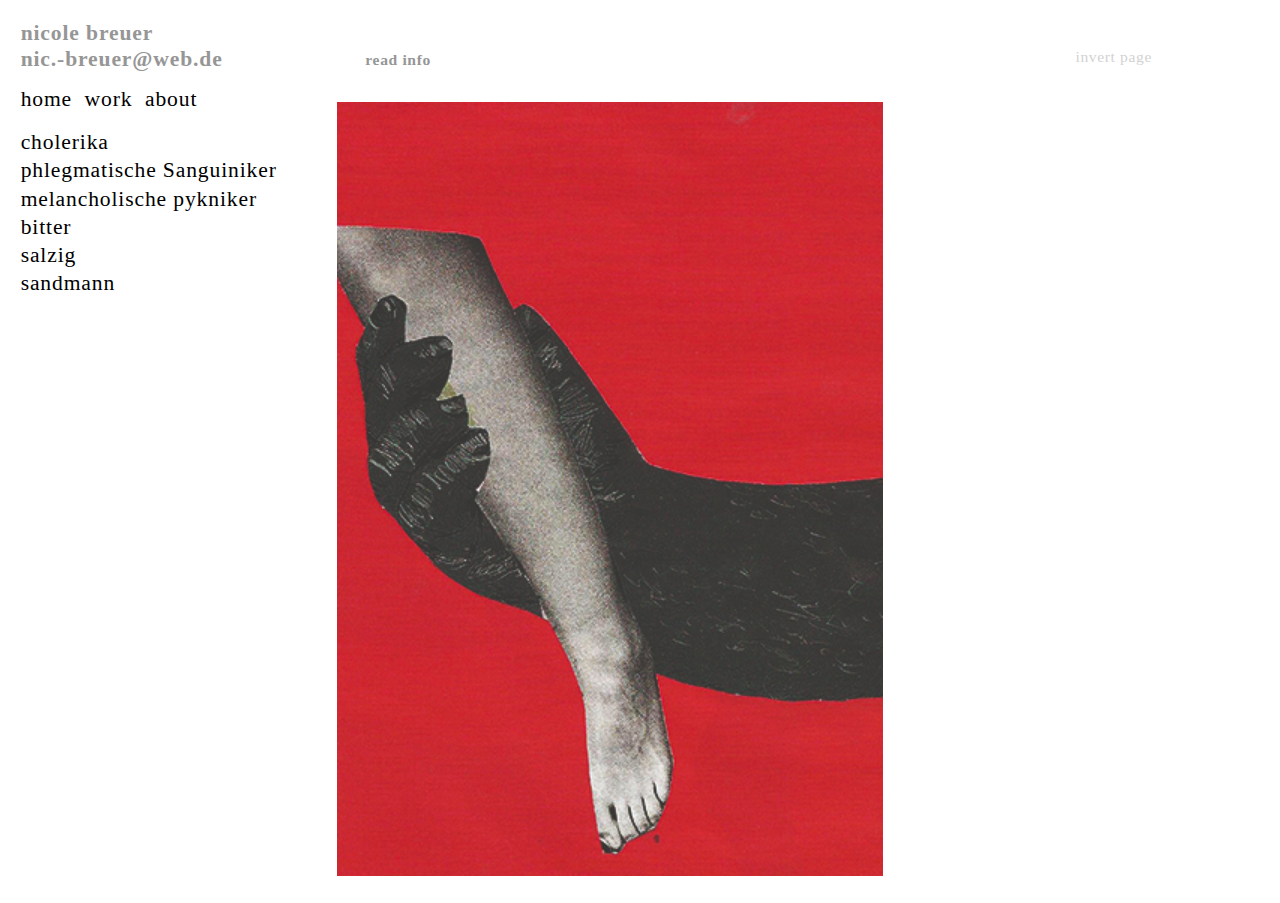
<file: htmlundcss/work.html>
<!DOCTYPE html>
<html>
  <head>
    <meta charset="utf-8">
    <title>Mein Portfolio</title>
    <link rel="stylesheet" href="https://maxcdn.bootstrapcdn.com/bootstrap/4.0.0-beta.2/css/bootstrap.min.css" integrity="sha384-PsH8R72JQ3SOdhVi3uxftmaW6Vc51MKb0q5P2rRUpPvrszuE4W1povHYgTpBfshb" crossorigin="anonymous">
  <link href="https://fonts.googleapis.com/css?family=Source+Sans+Pro:400,900" rel="stylesheet">
  <script src="https://ajax.googleapis.com/ajax/libs/jquery/3.2.1/jquery.min.js"></script>
  <link rel="stylesheet" href="stylesheet.css" type="text/css">
  </head>
  <body>
    	<div id="container_text">

    	<span class="header_toggle text1">
    			<span class="addresse_cursor_up">nicole breuer<br><p id="role" style="display: inline;">nic.-breuer@web.de</p></span>
    			 <span class="addresse_cursor_down" style="display: none;">nicole breuer<br>kommunikationsdesign</span>
    			</span>
    				<div id="address_more" class="text1"><p>reinickendorferstraße 63
    				<br>13347 berlin
    				<br>germany
          </p><p>+ 49 (0) 176 30 587 106
    				<br>nic.-breuer@web.de
    				</p></div>
    				<br><br><span id="menu_links" class="text1"><a href="index.html">home</a>&nbsp;&nbsp;<a href="work.html">work</a>&nbsp;&nbsp;<a href="about.html">about</a></span>
    				<br><br><div id="buttons">
    						 <a href="work.html" id="13">cholerika</a> <span class="buttons_type">collage</span><br>
    						 <a href="Sanguiniker.html" id="12">phlegmatische Sanguiniker</a> <span class="buttons_type">collage</span><br>
    						 <a href="melancholiker.html" id="8a">melancholische pykniker</a> <span class="buttons_type">collage</span><br>
       					 <a href="bitter.html" id="8">bitter</a> <span class="buttons_type">type, editorial</span><br>
       						 <a href="salzig.html" id="9">salzig</a> <span class="buttons_type">type, editorial</span><br>
    						 <a href="DerSandmann.html" id="11">sandmann</a> <span class="buttons_type">editorial</span><br>
    				    </p></div>
    	</div>

    <div id="items">
    <!-- - - PROJEKT 01		cholerika - - -->
    <div id="1" class="wrap">
    	<div id="container_exhibit" class="text2 item">
    	<div id="invert_button_01" class="invert_button">invert page</div>
    		<div class="container_exhibit_info">
    				<div class="info_col_1">

    					<span class="projekt_info_toggle">
    					    <span class="addresse_cursor_up">read info</span>
    					    <span class="addresse_cursor_down" style="display: none;">close info</span>
    					</span>
    						<div class="projekt_info_more"><br>Collage					<br>year:&nbsp;2016					<br>type:&nbsp;poster						<br><p style="text-indent:20px; margin: 0%;">Im Zuge des zweiten Semesters bestand die Aufgabe ...						<br></p><p style="text-indent:20px; margin: 0%;">published in SLANTED Stencil						</p></div>

    				</div>
    		</div>
    		<div class="container_exhibit_photo">
    				<div><img id="zz" src="img/cholerika.jpg" class="img_space"></div>
    		</div>
    	</div>
    </div>

      	<!-- INVERT PAGE -->

      	<script>
      	  $(function() {
      	    $( "#invert_button_01" ).click(function() {
      	      $( "html" ).toggleClass( "invert", 1000 );
      		  $( ".projekt_info_more" ).toggleClass( "invert_to_black", 1000 );
      		  $( ".projekt_info_toggle" ).toggleClass( "invert_to_black", 1000 );
      	    });
      	  });
      	  </script>




    </div>

    	<script type="text/javascript">
        $('.header_toggle span').each(function() {
            $(this).on('click', function(){
                $(this).parent().next().slideToggle();
                $(this).parent().find('span').each(function(){
                    $(this).toggle();

                });
            });
        });
    	</script>

    	<!-- TOGGLE PROJEKT INFO! -->

    	<script type="text/javascript">
        $('.projekt_info_toggle span').each(function() {
            $(this).on('click', function(){
                $(this).parent().next().slideToggle();
                $(this).parent().find('span').each(function(){
                    $(this).toggle();

                });
            });
        });


    	</script>

    	<!-- durch Projekte klicken -->
    	<script type="text/javascript">
    	$("#buttons a").click(function() {
    	    var id = $(this).attr("id");
    	    $("#items div.wrap").fadeOut(750).css("display", "none");
    	    $("#items div#" + id + "").fadeIn(750).css("display", "block", "");
    	});
    	</script>








    </body>
</file>
<file: htmlundcss/stylesheet.css>
font-size: 12px;
	font-family: helvetica,  sans-serif;

}

body {
	margin: 0;
	margin-top: 0;
}

::selection { background: white; color: red; }
::-moz-selection { background: white; color: red; }

.text1 {
  font-size: 1.8em;
  line-height: 1.2em;
  font-weight: bold;
  letter-spacing: 0.04em;
}

.text2 {
  font-size: 1.1em;
	font-weight: 400;
	letter-spacing: 0.04em;
}

.text3 {
	font-size: 1.3em;
    line-height: 1.2em;
    font-weight: normal;
	letter-spacing: 0.04em;
}

.bigbig_text {
	font-size: 50px;
	letter-spacing: 0.04em;
	line-height: 50px;
	width: 90%;
}

a {
	text-decoration: none;
	color: black;
    transition: color 0.2s linear;
    -o-transition: color 0.2s linear;
    -moz-transition: color 0.2s linear;
    -webkit-transition: color 0.2s linear;
}

a:hover {
	color: #cf362a;
}

.addresse_cursor_up:hover {
	color:white;

	text-decoration: none;
    transition: color 0.2s linear;
    -o-transition: color 0.2s linear;
    -moz-transition: color 0.2s linear;
    -webkit-transition: color 0.2s linear;
}


#container_text {
	float: left;
	width: 20%;
	padding: 1%;
	white-space: nowrap;
	margin-right: 3%;
	z-index: 2;
	position: relative;
}

#container_headline {
	float: left;
	width: 18%;
	padding: 1%;
	padding-left: 3%;
	white-space: nowrap;
	margin-right: 3%;
	z-index: 2;
  color: blue;
	margin-top: 2.5em;
}

.header_toggle {
	text-decoration: none;
    transition: color 0.2s linear;
    -o-transition: color 0.2s linear;
    -moz-transition: color 0.2s linear;
    -webkit-transition: color 0.2s linear;

}

#address_more {
	display: none;
	margin-bottom: 10%;
}

#menu_links {
	margin-bottom: 10%;
	margin-top: 5%;
}

#menu_links a {
	text-decoration: none;
	font-weight: normal;
}

#buttons {
	text-decoration: none;
	font-weight: normal;
	padding-left: 0%;
	font-size: 1.8em;
	line-height: 1.3em;
	letter-spacing: 0.04em;
}

.buttons_type {
	display: none;
	font-size: 0.7em;
	line-height: 0.7em;
	letter-spacing: 0.04em;
	color: #D2D2D2;
}


#container_exhibit {
	float: left;
	width: 72%;
	padding: 1%;
	margin-top: 0.2em;

	font-size: 1.3em;
	line-height: 1.3em;
}


.container_exhibit_photo {
	z-index: 1;
	margin-top: 5em;
}

.img_cursor_next {
	cursor: e-resize;
}


.info_col_1{
	position: fixed;
	width: 25%;
	float: left;
	margin-left: 1.5%;
	margin-top: 1.5em;
	padding-top: 0%;
	z-index: 2;
}

.info_col_2{
	width: 100%;
	float: left;
	padding-top: 0.3%;
	z-index: 1;
}

.addresse_cursor_up {
	cursor:s-resize;
	text-align: justify;
  color: #969696;
}

.addresse_cursor_down {
	cursor:n-resize;
}

.projekt_info_toggle {
	position: fixed;
	padding-left: 3%;
	padding-top: 1%;
	padding-bottom: 1%;
	padding-right: 3%;
	background: white;
  font-weight: bold;
}

.projekt_info_more {
	background: white;
	padding: 3%;
	display: none;
  font-weight: bold;
}

.invert_button {
	position: absolute;
	margin-top: 1.5em;
	right: 10%;
	cursor:pointer;

	color: #D2D2D2;
	font-weight: normal;
}

.invert_to_black {
	background: black;
}

.projekt_info_toggle {
	position: absolute;
}

img {
	width: 60%;
	height: auto;
}

.img_space {
	margin-bottom: 1%;
}

.grey{
    -webkit-filter: grayscale(100%);
    -webkit-transition: all .6s ease;
    -webkit-backface-visibility: hidden;
}

.grey:hover {
    -webkit-filter: grayscale(0%);
}

/* MEDIA QUERIES ----------- */

/* FONT SCALE EXTRA Breakpoint ----------- */
@media(max-width: 1700px){
	html {
	    font-size: 12px;
	}
}

/* FONT SCALE EXTRA Breakpoint ----------- */
@media(max-width: 1500px){
	html {
	    font-size: 12px;
	}
}

/* Larger Screens ----------- */
@media(max-width: 1281px){
	html {
	    font-size: 12px;
	}
}

/* Laptops -----------  */
@media(max-width: 1024px){
	html {
	    font-size: 10px;
	}
}

/* Zwischenstufe -----------  */
@media(max-width: 980px){
	html {
	    font-size: 10px;
	}
}

/* Ipad usw -----------  */
@media only screen and (max-width: 940px){
	html {
	    font-size: 14px;
	}

	.bigbig_text {
		font-size: 30px;
		line-height: 40px;
	}

	#invert_button {
		margin-right: 3%;
	}

	#container_text {
		float: left;
		width: 98%;
		padding: 1%;
	}

	#container_exhibit {
		clear: both;
		width: 98%;
		padding: 1%;
	}
	.info_col_1 {
		width: 94%;
	}
	 .info_col_2 {
		 width: 100%;
	 }
}

/* Ipad usw -----------  */
@media only screen and (max-device-width: 768px){
	html {
	    font-size: 14px;
	}

	.bigbig_text {
		font-size: 30px;
		line-height: 40px;
	}

	#invert_button {
		margin-right: 3%;
	}

	#container_text {
		float: left;
		width: 98%;
		padding: 1%;
	}

	#container_exhibit {
		clear: both;
		width: 98%;
		padding: 1%;
	}

	#address_more {
		display: none;
	}

	.info_col_1 {
		width: 94%;
	}
	 .info_col_2 {
		 width: 100%;
	 }

	 .hochformat {
	 	width:100% !important;
	 }
}

/* Smartphones -----------  */
@media only screen and (max-device-width: 570px){
	html {
	    font-size: 40px !important;
	}

	.bigbig_text {
		font-size: 30px;
		line-height: 40px;
	}

	#invert_button {
		margin-right: 3%;
	}

	#container_text {
		float: left;
		width: 98%;
		padding: 1%;
	}

	#container_exhibit {
		clear: both;
		width: 98%;
		padding: 1%;
	}

	.container_exhibit_photo {
		padding-top: 4%;
	}

	#address_more {
		display: none;
	}

	.info_col_1 {
		width: 94%;
	}
	 .info_col_2 {
		 width: 100%;
	 }

	 .item {
		 margin-top: 0%;
	 }

	 .hochformat {
	 	width:100%!important;
	 }
}

footer {
	bottom: 1%;
	padding: 1%;
	position: relative;
	float: left;
	color: #D2D2D2;
}

/* invert-Modus! ----------- */
.invert {
	color: white!important;
	background: black;

	text-decoration: none;
    transition: color 0.2s linear;
    -o-transition: color 0.2s linear;
    -moz-transition: color 0.2s linear;
    -webkit-transition: color 0.2s linear;
}

.invert a {
	color: white!important;
	background: black;
}

.invert a:hover {
	color: black!important;
}

.additional_img {
	display: none!important;
}

.invert .addresse_cursor_up:hover {
	color:black;
}

/* more Images! ----------- */
.add_images_button {
	margin-top: 0.4%;
	margin-left: 3%;
	cursor:s-resize;

	text-decoration: none;
    transition: color 0.2s linear;
    -o-transition: color 0.2s linear;
    -moz-transition: color 0.2s linear;
    -webkit-transition: color 0.2s linear;
}

.add_images_button:hover {
	color: white;
	}

.invert .add_images_button:hover {
	color: black;
	}

.no_show {
	display: none!important;
}

/* PRELOADING ----------- */

#loadingscreen {
	width: 100%;
	height: 100%;
	background-color: black;
	position: absolute;
	z-index: 5;
	display:block;
}

#container_welcome{
	padding-top: 115px;
	padding-left: 25.5%;
}
</file>
